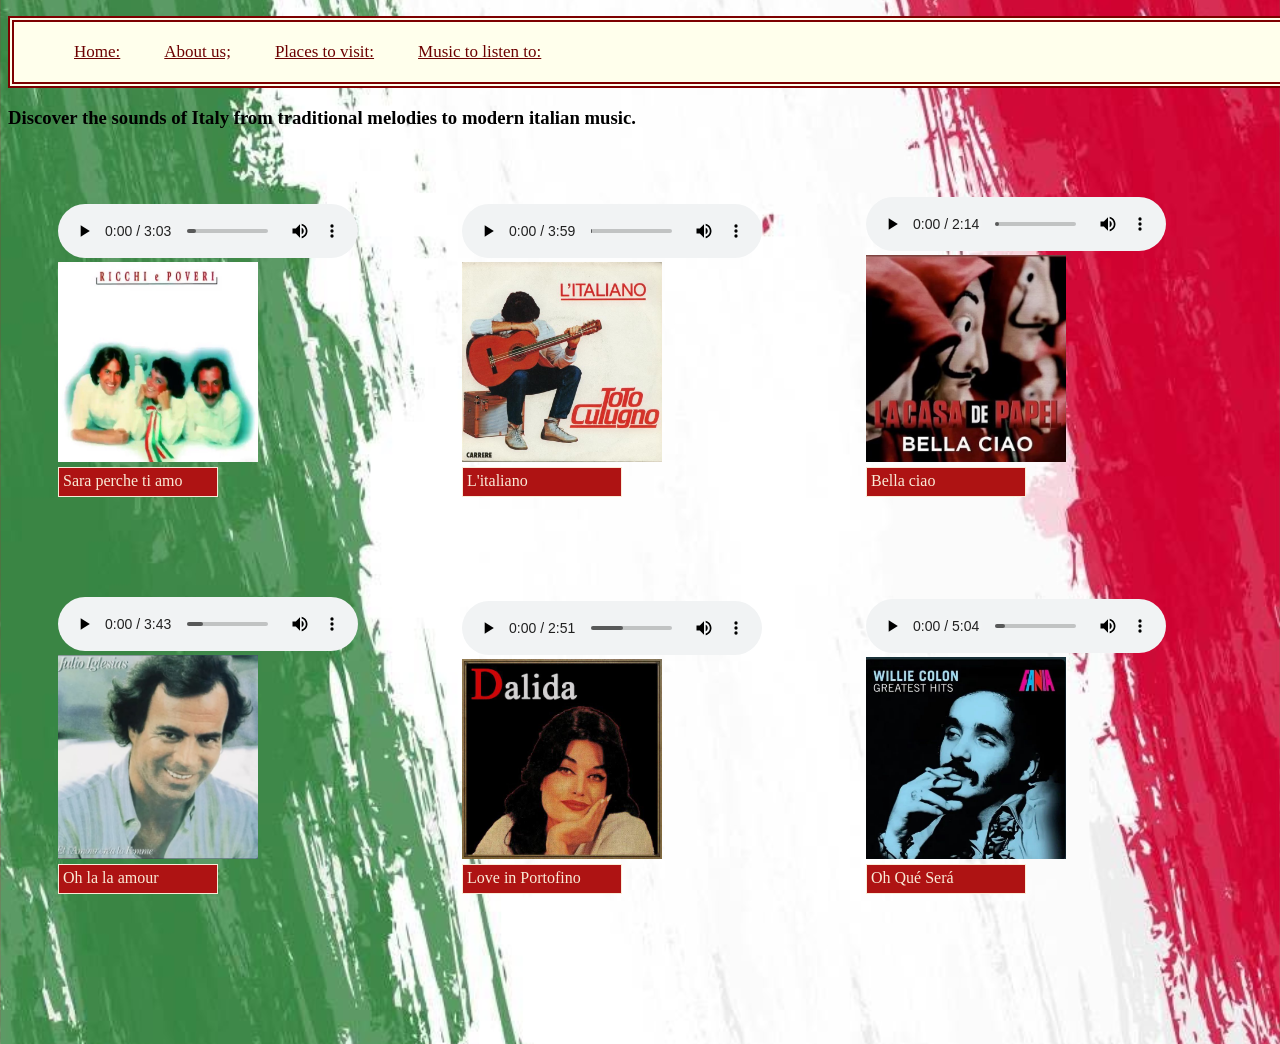
<file: music.html>
<!DOCTYPE html>
<html lang="en">
<head>
    <meta charset="UTF-8">
    <meta name="viewport" content="width=device-width, initial-scale=1.0">
    <title>Document</title>
    <link rel="stylesheet" href="style.css">
</head>
<body id="musicbody">
    <header> 
        <nav> 
            <ul>
                <Li><a href="aboutus.html">Home: </a></Li>
                <Li><a href="index.html">About us; </a></Li>
                <Li><a href="places.html">Places to visit:</a></Li>
                <Li><a href="music.html">Music to listen to: </a></Li>
                
            
            </ul>

        </nav>
    </header>
    <h3>Discover the sounds of Italy from traditional
         melodies to modern italian music. </h3>
      
    
    <div class="gallery">
        <div class="s">
            <audio  controls > 
               <source src="song1.mp3">
            </audio> 
        </div>    
        <a>
        
    <img src="sera.jpeg" alt="sara perche ti amo" width="200" height="200">
        </a>
        <div class="description">Sara perche ti amo</div>
    </div>
    <div class="gallery">
        <div class="s">
            <audio  controls > 
               <source src="italiano.mp3">
            </audio> 
        </div>    
        
        <a>
    <img  src="italiano.jpeg" alt="italiano" width="200">

        </a>
         <div class="description">L'italiano</div>
    
    </div>    
    <div class="gallery">
        <div class="s">
            <audio  controls > 
               <source src="bellaciao.mp3">
            </audio> 
        </div>    
        
        <a>
    <img src="bella ciao.jpeg" alt="bella" width="200">
        </a>
         <div class="description">Bella ciao</div>
    
    </div> 
    <div class="gallery2">
        <div class="s">
            <audio  controls > 
               <source src="Oh la la amour.mp3">
            </audio> 
        </div>    
        
        <a>
    <img src="ohlala.jpeg"  width="200">
        </a>
         <div class="description">Oh la la amour</div>
    
    </div>  
    <div class="gallery2">
        <div class="s">
            <audio  controls > 
               <source src="Love In Portofino.mp3">
            </audio> 
        </div>    
        
        <a>
    <img src="portofino.jpeg"  width="200">
        </a>
         <div class="description">Love in Portofino</div>
    
    </div> 
    <div class="gallery2">
        <div class="s">
            <audio  controls > 
               <source src="Oh Qué Será.mp3">
            </audio> 
        </div>    
        
        <a>
    <img src="quesera.jpeg"  width="200">
        </a>
         <div class="description">Oh Qué Será </div>
    
    </div>                  
    
</body>
</html>
</file>
<file: style.css>
nav ul{
    background-color:rgb(255, 255, 236);
    
    width: 100%;
    height:10%;
    border:6px double rgb(125, 0, 0);
    
    
}
nav ul li{
    display:inline-block;
    padding:20px;
    
    
}
a{
    color:rgb(108, 1, 1);
    font-family:cursive;
    font-size:17px;
    
}
nav ul li a:hover{
    color:bisque;
    background-color:rgb(85, 1, 1);
}
#vid{
    margin-top:200px;
}
body{
    background-color: blanchedalmond;
}
#vid{
    width:400px;
    height:250px;
    margin-top:40px;
    margin-left:450px;
    
}
#preloader{
    z-index:1;
    background:blanchedalmond url("1.gif") no-repeat center center;
    width:100%;
    height:100%;
    position:fixed;
}
#home{
    background:linear-gradient(rgba(0,0,0,0.3)),url(background.jpeg) ;
    background-size: cover;
    background-position: center;   

}
.abtus{
    color:white;
}

#htwohome{
    margin-left: 450px;
    margin-top: 40px;
    color:white;
}
#sng1{
    
    margin-top: 10px;
    width:250px; 
    
}
.gallery{
    display: inline-block;
    padding:150px;
    margin: -100px;
    
}
.gallery2{
    display: inline-block;
    padding:150px;
    margin: -100px;
    
}
#s{
    padding:3px;
       
}
.description{
    background-color: rgb(174, 19, 19);
    color:antiquewhite;
    width:150px;
    height:20px;
    border: 1px solid;
    padding:4px;
}
#bodyplaces{
    background:linear-gradient(rgba(0,0,0,0.3)) ,url(bg2places.jpeg);
    background-size: cover;
    background-position: center;
    

}


.pmusic{
    color:green;
}

#honeplace{
    margin-top: 30px;
    align-items: center;
    justify-content: center;
    display: flex;
}

#htwoplace{
    margin-top: 30px;
    margin-left:450px;
    align-items: center;
    justify-content: center;
    display: flex;
}
#musicbody{
    background: url(musicbackg.jpeg);
    background-size: cover;
    background-position: center;
}
.places{

    display: inline-block;
    padding:150px;
    margin: -100px;
    
    
    
}
.todo{
    color:white;
    font-family: sans-serif;
}

.pl{
    border:5px solid white;
    
}
li{
    color:white;
    font-size: medium;
    
}
h1{
    color:white;
    align-items: center;
    justify-content: center;
    display: flex;
    font-family: sans-serif;
}
#vid{
    margin-left: 2px;
    border:2px solid white;
}
#aboutus{
    background:linear-gradient(rgba(0,0,0,0.3)) ,url(bg2places.jpeg);
    background-size: cover;
    
}
</file>
